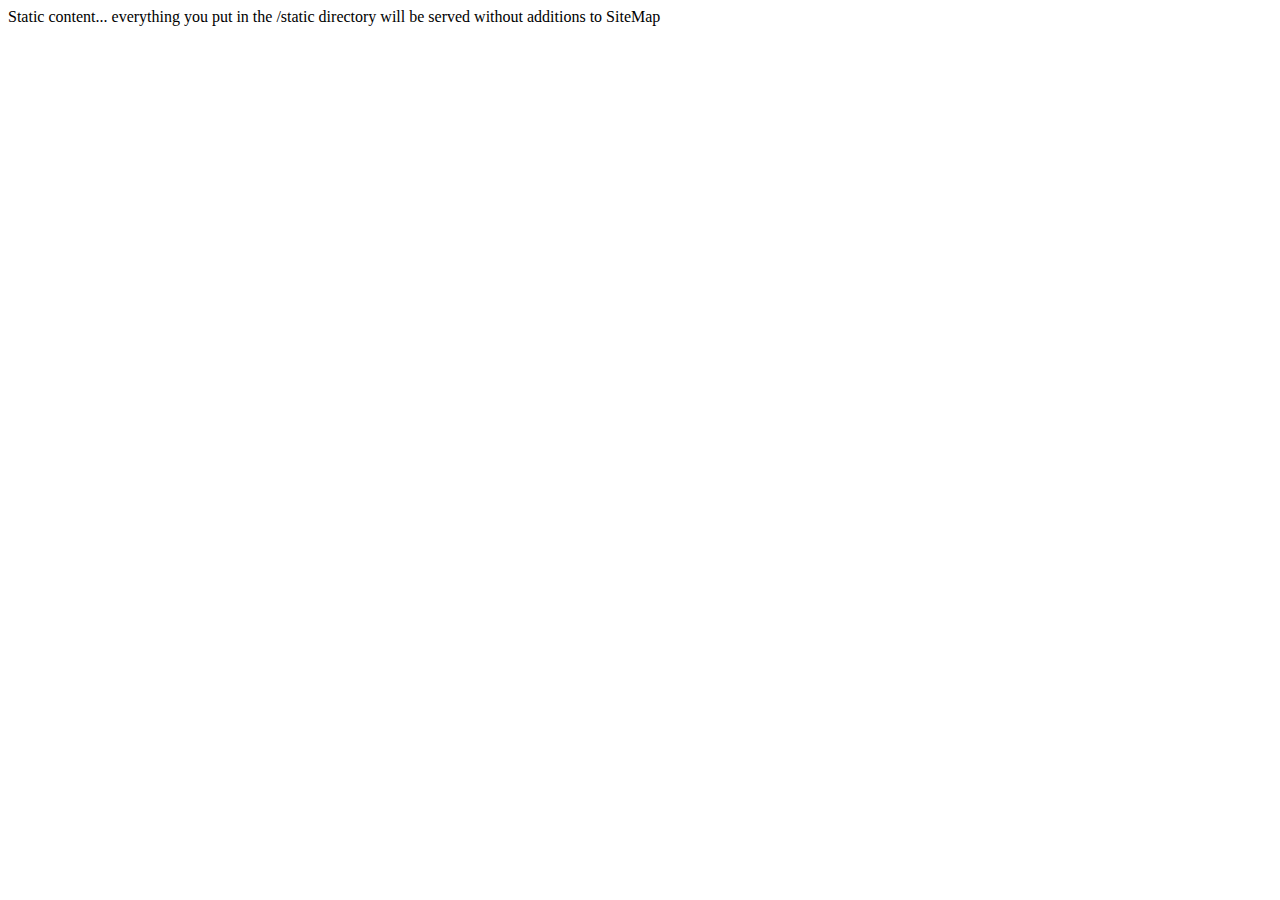
<file: example/src/main/webapp/static/index.html>
<!DOCTYPE html PUBLIC "-//W3C//DTD XHTML 1.0 Transitional//EN" "http://www.w3.org/TR/xhtml1/DTD/xhtml1-transitional.dtd">
<html xmlns="http://www.w3.org/1999/xhtml">
  <head><meta content="text/html; charset=UTF-8" http-equiv="content-type" /><title>Home</title></head>
  <body class="lift:content_id=main">
    <div id="main" class="lift:surround?with=default;at=content">
      Static content... everything you put in the /static
      directory will be served without additions to SiteMap
    </div>
  </body>
</html>
</file>
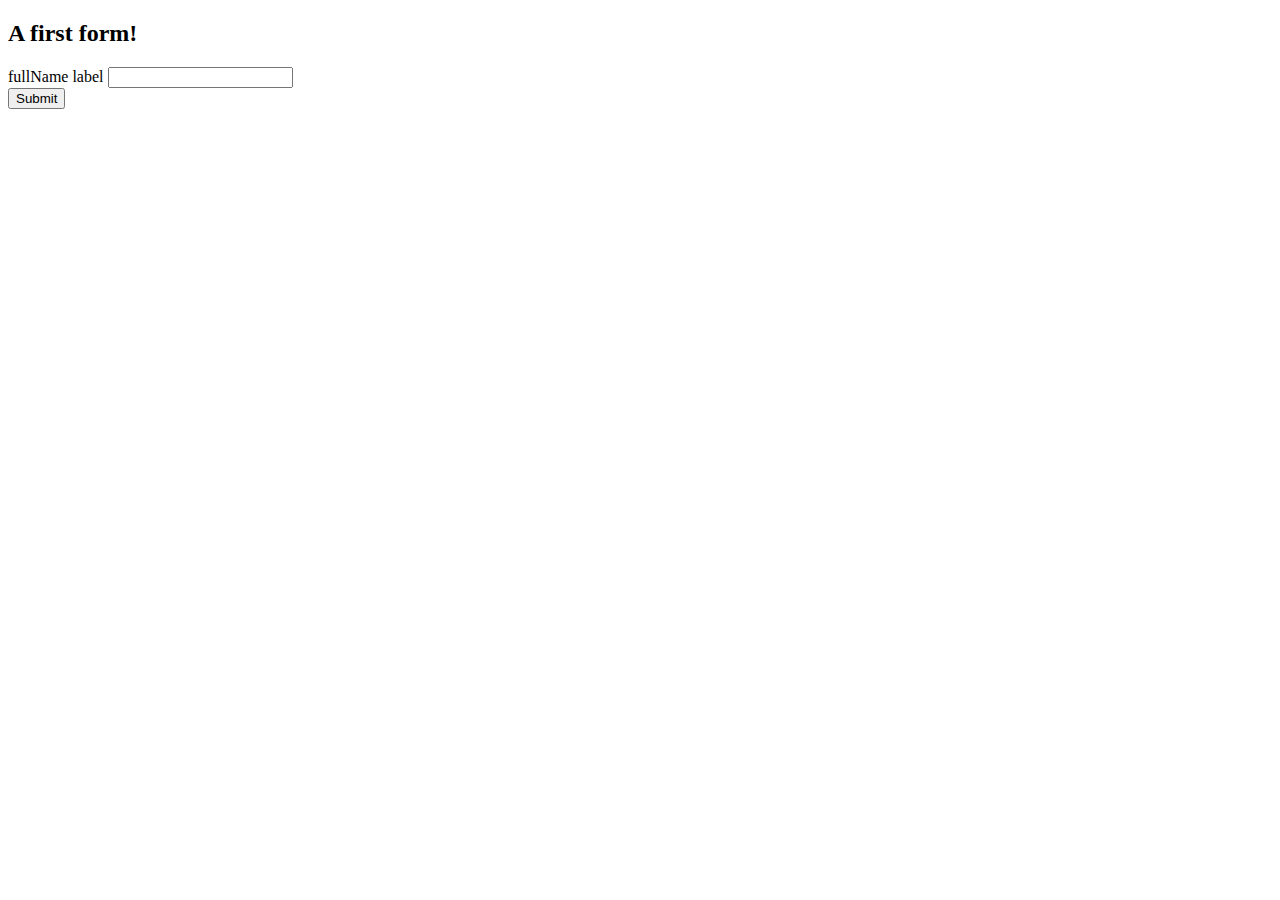
<file: example/src/main/webapp/form1.html>
<!DOCTYPE html>
<html>
<body data-lift-content-id="main">
  <div id="main" data-lift="surround?with=default;at=content">
    <h2>A first form!</h2>
    <div data-lift="FoundationMsgs?showAll=true"></div>
    <form data-lift="Form1" class="form1" method="POST">
      <div class="fullName">
        <label for="fullName">fullName label</label>
        <input id="fullName" type="text">
      </div>
      <input type="submit" value="Submit" class="button success">
    </form>
  </div>
</body>
</html>
</file>
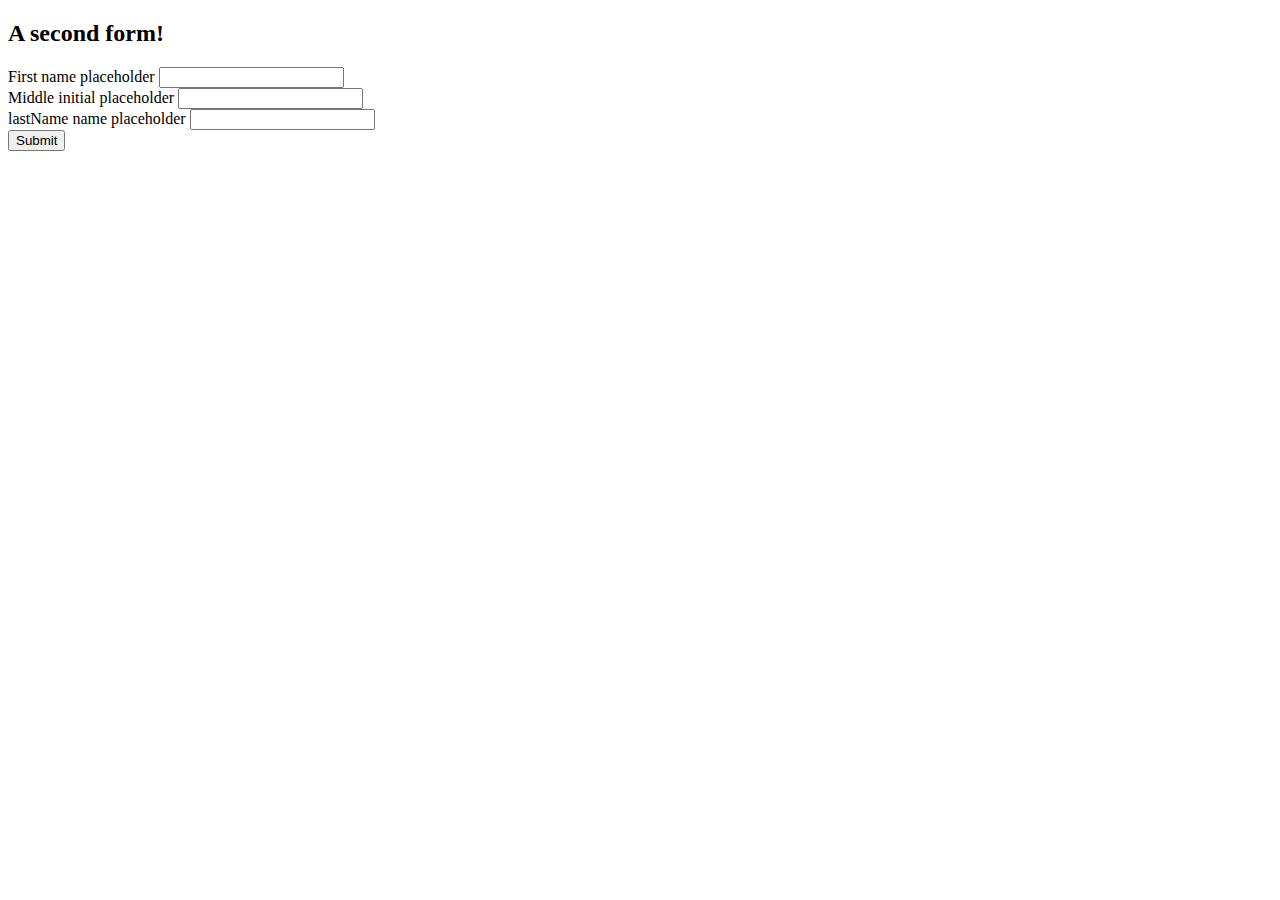
<file: example/src/main/webapp/form2.html>
<!DOCTYPE html>
<html>
<body data-lift-content-id="main">
  <div id="main" data-lift="surround?with=default;at=content">
    <h2>A second form!</h2>
    <div data-lift="FoundationMsgs?showAll=true"></div>
    <form data-lift="Form2" class="form2" method="POST">
      <div class="firstName">
        <label>First name placeholder</label>
        <input type="text">
      </div>
      <div class="middleInitial">
        <label>Middle initial placeholder</label>
        <input type="text">
      </div>
      <div class="lastName">
        <label>lastName name placeholder</label>
        <input type="text">
      </div>
      <input type="submit" value="Submit" class="button success">
    </form>
  </div>
</body>
</html>
</file>
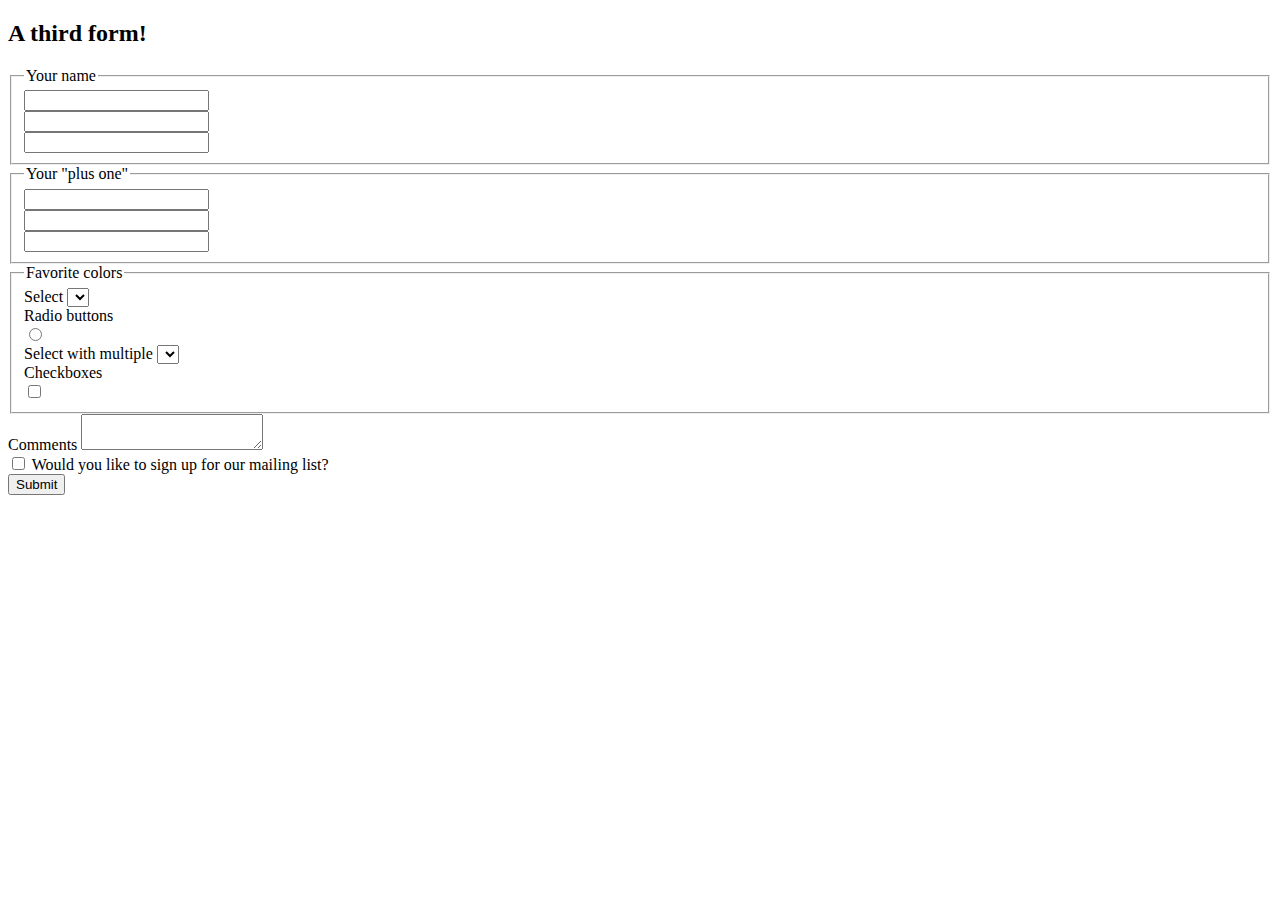
<file: example/src/main/webapp/form3.html>
<!DOCTYPE html>
<html>
<body data-lift-content-id="main">
  <div id="main" data-lift="surround?with=default;at=content">
    <h2>A third form!</h2>
    <div data-lift="FoundationMsgs?showAll=true"></div>
    <form data-lift="Form3" class="form3" method="POST">
      <fieldset class="guest">
        <legend>Your name</legend>
        <div class="row">
          <div class="firstName large-4 columns"><input type="text"></div>
          <div class="middleInitial large-3 columns"><input type="text"></div>
          <div class="lastName large-5 columns"><input type="text"></div>
        </div>
      </fieldset>
      <fieldset class="plusone">
        <legend>Your "plus one"</legend>
        <div class="row">
          <div class="firstName large-4 columns"><input type="text"></div>
          <div class="middleInitial large-3 columns"><input type="text"></div>
          <div class="lastName large-5 columns"><input type="text"></div>
        </div>
      </fieldset>
      <fieldset>
        <legend>Favorite colors</legend>
        <div class="row">
          <div class="selectSelect large-3 columns">
            <label for="selectSelect">Select</label>
            <select id="selectSelect"></select>
          </div>
          <div class="large-3 columns">
            <label>Radio buttons</label>
            <div class="radioSelect">
              <label><input type="radio" /></label>
            </div>
          </div>
          <div class="selectMultiSelect large-3 columns">
            <label for="selectMultiSelect">Select with multiple</label>
            <select id="selectMultiSelect"></select>
          </div>
          <div class="large-3 columns">
            <label>Checkboxes</label>
            <div class="checkboxMultiSelect">
              <label><input type="checkbox" /></label>
            </div>
          </div>
        </div>
      </fieldset>
      <div class="comments">
        <label for="comments">Comments</label>
        <textarea class="comments" id="comments"></textarea>
      </div>
      <div class="mailingList"><label><input type="checkbox"> Would you like to sign up for our mailing list?</label></div>
      <input type="submit" value="Submit" class="button success">
    </form>
  </div>
</body>
</html>
</file>
